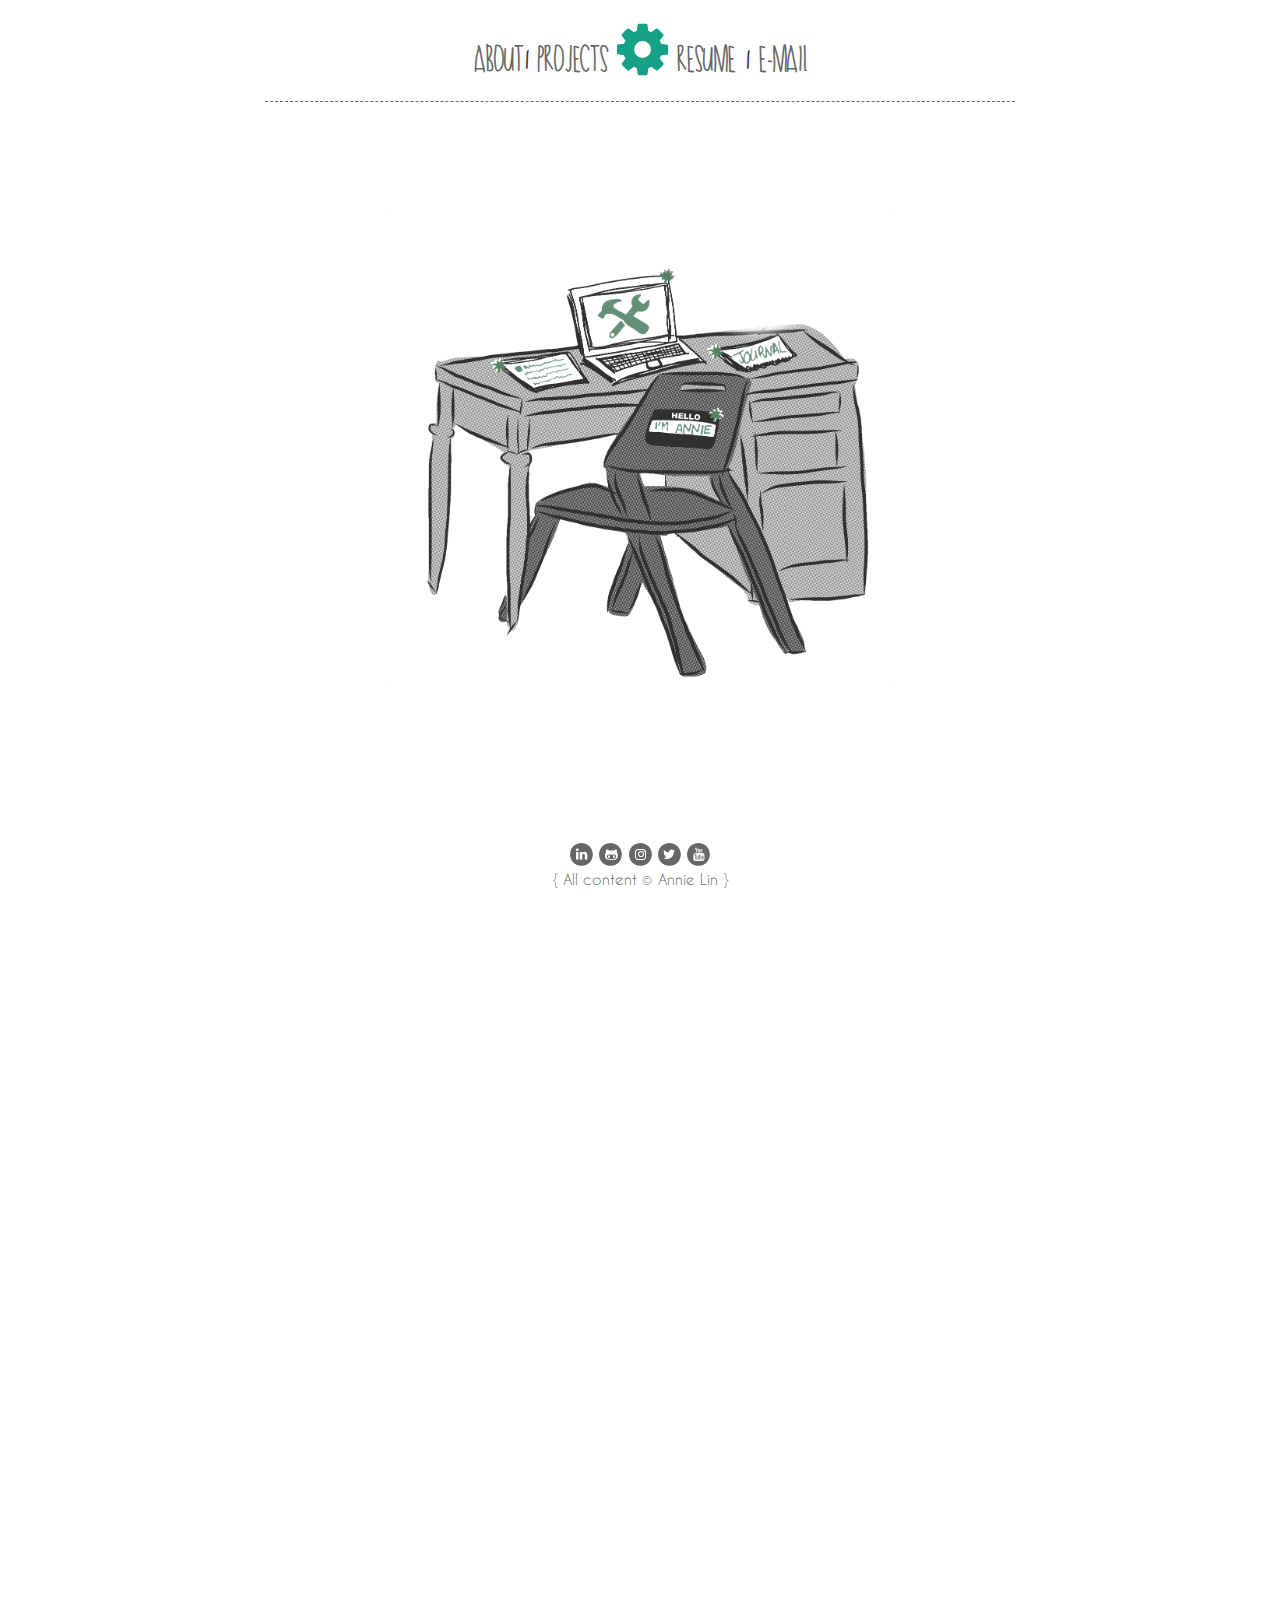
<file: index.html>
<!DOCTYPE html>
<html lang="en">

<head>
    <!--
               \||/                                              \||/
               \||/                                              \||/
             .<><><>.               Hi Stranger!               .<><><>.
            .<><><><>.        Welcome to my source code!      .<><><><>.   
            '<><><><>'                                        '<><><><>'
             '<><><>'                                          '<><><>'
     -->
    <!-- Portfolio/Personal website for and made by Annie Lin -->
    <meta charset="utf-8">
    <meta http-equiv="X-UA-Compatible" content="IE=edge">
    <meta name="viewport" content="width=device-width, initial-scale=1">
    <meta name="author" content="Annie Lin">
    <meta name="robots" content="NOODP">
    <meta content='harvard, annie, lin, annie lin, philadelphia' name='keywords'>
    <meta name="description" content="Hello, world! Portfolio/Personal website for and made by Annie Lin!"><meta name="description" content="Hello, world! Portfolio/Personal website for and made by Annie Lin!">
    <title>Annie Lin</title>
    <link rel="shortcut icon" href="/img/shortcut.png" type="image/x-icon" />
    <link rel="icon" href="/img/shortcut.png" type="image/x-icon" />

    <!-- Bootstrap Core CSS -->
    <link href="css/bootstrap.min.css" rel="stylesheet">

    <!-- For Page Scrolling -->
    <link rel="stylesheet" type="text/css" href="fullPage.js-master/jquery.fullPage.css" />
    <script src="http://ajax.googleapis.com/ajax/libs/jquery/1.9.1/jquery.min.js"></script>
    <script src="fullPage.js-master/vendors/jquery.easings.min.js"></script>   
    <script type="text/javascript" src="fullPage.js-master/vendors/jquery.slimscroll.min.js"></script>
    <script type="text/javascript" src="fullPage.js-master/jquery.fullPage.js"></script>
    <script type="text/javascript">
        $(document).ready(function() {
            $('#fullpage').fullpage({
                anchors: ['home', 'about', 'resume', 'projects'],
                scrollOverflow: true,
                css3: true,
                easing: 'easeOutBack',
                scrollingSpeed: 1000,
                continuousVertical: true,
            });
        });
    </script>
    <script type="text/javascript">
        function toggle_visibility(id) {
            var e = document.getElementById(id);
            if(e.style.display == 'block')
            e.style.display = 'none';
            else
            e.style.display = 'block';
        }
    </script>

    <!-- Custom CSS -->
    <link href="css/main.css" rel="stylesheet">

    <!-- Font-Awesome -->
    <link href="//maxcdn.bootstrapcdn.com/font-awesome/4.2.0/css/font-awesome.min.css" rel="stylesheet">

    <!-- Detect Outdated Browsers: http://outdatedbrowser.com -->
    <link rel="stylesheet" href="../outdatedbrowser/outdatedbrowser.min.css">    

    <!-- Google Analytics Code -->
    <script>
      (function(i,s,o,g,r,a,m){i['GoogleAnalyticsObject']=r;i[r]=i[r]||function(){
      (i[r].q=i[r].q||[]).push(arguments)},i[r].l=1*new Date();a=s.createElement(o),
      m=s.getElementsByTagName(o)[0];a.async=1;a.src=g;m.parentNode.insertBefore(a,m)
      })(window,document,'script','//www.google-analytics.com/analytics.js','ga');
    
      ga('create', 'UA-51636012-1', 'anniel.in');
      ga('send', 'pageview');
    
    </script>

</head>

<body>

    <!-- Mobile -->
    <nav class="navbar navbar-default navbar-fixed-top head-foot hidden-sm hidden-md hidden-lg">
        <div class="container text-center" style="font-size:13px;">
            <br><br><br>
            <h1>HI, I'M <a href="works/AnnieLinResume.pdf" target="_blank">ANNIE LIN</a></h1>
            <a href="mailto:hello@anniel.in"> 
                <span class="fa-stack fa-lg">
                  <i class="fa fa-circle fa-stack-2x"></i>
                  <i class="fa fa-envelope fa-stack-1x fa-inverse"></i>
                </span>
            </a>
            <a href="http://www.linkedin.com/in/theannielin/" target="_blank"> 
                <span class="fa-stack fa-lg">
                  <i class="fa fa-circle fa-stack-2x"></i>
                  <i class="fa fa-linkedin fa-stack-1x fa-inverse"></i>
                </span>
            </a>
            <a href="http://github.com/theannielin" target="_blank"> 
                <span class="fa-stack fa-lg">
                  <i class="fa fa-circle fa-stack-2x"></i>
                  <i class="fa fa-github-alt fa-stack-1x fa-inverse"></i>
                </span>
            </a>
            <br>
            <a href="http://www.instagram.com/theannielin" target="_blank"> 
                <span class="fa-stack fa-lg">
                  <i class="fa fa-circle fa-stack-2x"></i>
                  <i class="fa fa-instagram fa-stack-1x fa-inverse"></i>
                </span>
            </a>
            <a href="https://twitter.com/theannielin" target="_blank"> 
                <span class="fa-stack fa-lg">
                  <i class="fa fa-circle fa-stack-2x"></i>
                  <i class="fa fa-twitter fa-stack-1x fa-inverse"></i>
                </span>
            </a>
            <a href="http://www.youtube.com/channel/UC4xmxjVcO3qGnQ7Y_hZlDnw" target="_blank"> 
                <span class="fa-stack fa-lg">
                  <i class="fa fa-circle fa-stack-2x"></i>
                  <i class="fa fa-youtube fa-stack-1x fa-inverse"></i>
                </span>
            </a><br><br>
            <a class="btn btn-default btn-sm" href="#coffee" data-toggle="modal"> 
                <i class="fa fa-coffee"></i> 
                Coffee Appointments
            </a>
            <br><br>
            <p style="font-family:caviardreams; color: #666;">TO VIEW MORE,<br> 
                PLEASE USE A WIDER SCREEN/<br>NON-MOBILE DEVICE</p>
        </div>
    </nav> <!-- /.mobile-->

    <!-- Navigation -->
    <nav class="navbar navbar-default navbar-fixed-top head-foot hidden-xs">
        <div class="container text-center">
            <br>
            <div style="font-size:30px; font-family: passiontea;">
                <a class="page-scroll" href="#about">about</a>| 
                <a class="page-scroll" href="#projects">projects</a>   
                <a class="page-scroll" href="#home" id="cog">
                    <i class="fa fa-cog fa-spin fa-2x"></i>
                </a>
                <a class="page-scroll" href="#resume">resume</a> |  
                <a href="mailto:hello@anniel.in">e-mail</a> 
            </div>
            <div class="row">
                <div class="col-md-2">
                    <!-- empty column-->
                </div><!-- /.column-->
                <div class="col-md-8">
                    <hr>
                </div><!-- /.column-->
                <div class="col-md-2">
                    <!-- empty column-->
                </div><!-- /.column-->
            </div><!-- /.row-->
        </div>
    </nav> <!-- /.header -->


    <div id="fullpage" class="hidden-xs">
        
        <!-- Home -->
        <div class="section">
            <div class="container">
                <img class="img-responsive" src= "img/table.png" width="500" height="475" style="margin: 0 auto;" usemap="#table" alt="home">
                <map name="table">
                    <area shape="rect" coords="250,200,325,230" href="#coffee" data-toggle="modal" alt="hi">
                    <area shape="rect" coords="115,140,190,175" href="#resume" alt="resume">
                    <area shape="rect" coords="200,80,275,125" href="#projects" alt="projects">
                    <area shape="rect" coords="340,125,400,160" href="#about" alt="about">
                </map>
            </div><!-- /.container-->
        </div><!-- /.section-->

        <!-- About -->
        <div class="section">
            <div class="container">
                <!-- Large Screens -->
                <div class="row hidden-sm hidden-md">
                    <div class="col-xs-2">
                        <!-- empty column-->
                    </div><!-- /.column-->
                    <div class="col-xs-4">
                        <br>
                        <a href="https://vimeo.com/79250988" target="_blank">
                            <img class="img-responsive" src= "img/about.png" alt="about">
                        </a>
                    </div><!-- /.column-->
                    <div class="col-xs-4">
                        <h1>SUMMARY</h1>
                        <p>Hi! I'm Annie Lin aka the girl with bangs.<br> 
                        NYC-born and Philly-raised. Alumna of the 272nd class of Central High School and Harvard 2017. Proud bearer of a simian line. Software Engineer at Google (Tokyo then Seattle). Artist, scholar, tourist & so much more!
                        </p>
                        <h1>I ENJOY:</h1>
                        <ul class="list">
                            <li>pineapples</li>
                            <li>franz kafka</li>
                            <li>waterman butterfly maps</li>
                            <li>minimalist posters</li>
                            <li>sriracha</li>
                            <li>wes anderson films</li>
                            <li>rubik's cubes</li>
                            <li>arabesques</li>
                            <li>making peace signs</li>
                            <a class="btn btn-default btn-sm" href="#coffee" data-toggle="modal" style="font-size: 8px;"><i class="fa fa-coffee"></i> coffee chats</a>
                        </ul>
                    </div><!-- /.column-->
                    <div class="col-xs-2">
                        <!-- empty column-->
                    </div><!-- /.column-->
                </div><!-- /.row--> <!-- ./ Large Screens -->
                <!-- Small Screens -->
                <div class="row hidden-lg">
                    <div class="col-xs-2">
                        <!-- empty column-->
                    </div><!-- /.column-->
                    <div class="col-md-8">
                        <h1>SUMMARY</h1>
                        <p>Hi! I'm Annie Lin aka the girl with bangs. <br> 
                        NYC-born and Philly-raised. Alumna of the 272nd class of Central High School and Harvard 2017. Proud bearer of a simian line. Software Engineer at Google (Tokyo then Seattle). Artist, scholar, tourist & so much more!
                        </p>
                        <h1>I ENJOY:</h1>
                        <ul class="list">
                            <li>pineapples</li>
                            <li>franz kafka</li>
                            <li>waterman butterfly maps</li>
                            <li>minimalist posters</li>
                            <li>sriracha</li>
                            <li>wes anderson films</li>
                            <li>rubik's cubes</li>
                            <li>arabesques</li>
                            <li>making peace signs</li>
                            <a class="btn btn-default btn-sm" href="#coffee" data-toggle="modal" style="font-size: 8px;"><i class="fa fa-coffee"></i> coffee chats</a>
                        </ul>
                    </div><!-- /.column-->
                    <div class="col-xs-2">
                        <!-- empty column-->
                    </div><!-- /.column-->
                </div><!-- /.row--> <!-- ./ Small Screens -->
            </div><!-- /.container-->
        </div><!-- /.section-->

        <!-- Resume -->
        <div class="section">
            <div class="container text-center">
                <div class="row">
                    <div class="col-xs-2">
                        <!-- empty column-->
                    </div><!-- /.column-->
                    <div class="col-md-8">
                        <br>
                        <a class="btn btn-default btn-sm no-margin" href="works/AnnieLinResume.pdf" target="_blank">
                            <i class="fa fa-download"></i> 
                            Detailed Resume
                        </a>
                        <br>
                        <h1 class="no-margin"> Harvard College '17</h1>
                        <h2 class="no-margin">Cambridge, MA | A.B. Computer Science</h2>
                        <ul class="list hidden-sm hidden-md">
                            <li>Taiwanese Cultural Society (Co-President)</li>
                            <li>Women in Computer Science (Vice-President)</li>
                            <li>Digital Literacy Project (Director of Design/Branding)</li>
                            <li>First Generation Student Union (Public Relations Chair)</li>
                            <li>Rubik's Cube Club (Secretary)</li>
                            <li>IMUSE (Design Chair)</li>
                        </ul>
                        <h1 class="no-margin">Work Experience </h1>
                        <ul class="list">
                            <li>Google</li>
                            <li>Japan Digital Archives</li>
                            <li>Cabot Science Library (Harvard University)</li>
                            <li>Harvard Forest</li>
                            <li>Showa Women’s University</li>
                            <li>Ethnic Technologies, LLC</li>
                            <li>Boat People SOS</li>
                            <li>White-Williams Scholars</li>
                            <li>Young Voices Monologue Festival</li>
                        </ul>
                        <h1 class="no-margin"> Skills </h1>
                        <ul class="list">
                            <li>Objective-C</li>
                            <li>Java</li>
                            <li>C++</li>
                            <li>C</li>
                            <li>Javascript</li>
                            <li>PYTHON</li>
                            <li>OCAML</li>
                            <li>HTML/CSS</li>
                            <li>Fluent Chinese (Mandarin)</li>
                            <li>Basic German</li>
                            <li>Intermediate Japanese</li>
                            <li>Graphic Design (Photoshop/Illustrator)</li>
                        </ul>

                    </div><!-- /.column-->
                    <div class="col-xs-2">
                        <!-- empty column-->
                    </div><!-- /.column-->
                </div><!-- /.row-->
            </div><!-- /.container-->
        </div><!-- /.section-->

        <!-- Projects -->
        <div class="section">
            <div class="container">
                <!-- Large devices-->
                <div class="row hidden-md hidden-sm">
                    <div class="col-xs-6 text-center col-xs-offset-3">
                        <br>
                        <a class="btn btn-default btn-sm no-margin" href="http://github.com/theannielin" target="_blank">
                            <i class="fa fa-github-alt"></i> 
                            Fork Me on Github
                        </a><br><br>
                        <div class="row">
                            <div class="col-xs-3">
                                <a href="http://www.stakattak.me/" target="_blank">
                                    <img class="img-responsive proj" src="img/proj/stack.png" alt="StakAttak">
                                </a>
                            </div><!-- /.column-->
                            <div class="col-xs-3">
                                <a href="http://projectimuse.github.io/" target="_blank">
                                    <img class="img-responsive proj" src="img/proj/imuse.png" alt="imuse">
                                </a>
                            </div><!-- /.column-->
                            <div class="col-xs-3">
                                <a href="works/cs51project.zip" download>
                                    <img class="img-responsive proj" src="img/proj/51.png" alt="cs51">
                                </a>
                            </div><!-- /.column-->
                            <div class="col-xs-3">
                                <a href="works/cs143project.zip" download>
                                    <img class="img-responsive proj" src="img/proj/143.png" alt="cs143">
                                </a>
                            </div><!-- /.column-->
                        </div><!-- /.row-->
                        <br>
                        <div class="row">
                            <div class="col-xs-3">
                                <a href="http://www.harvardtcs.org/" target="_blank">
                                    <img class="img-responsive proj" src="img/proj/tcs.png" alt="taiwan">
                                </a>
                            </div><!-- /.column-->
                            <div class="col-xs-3">
                                <a href="https://github.com/theannielin/CVFinalProject" target="_blank">
                                    <img class="img-responsive proj" src="img/proj/magic.png" alt="magic">
                                </a>
                            </div><!-- /.column-->
                            <div class="col-xs-3">
                                <a href="http://harvardforest.fas.harvard.edu/interactive-dioramas" target="_blank">
                                    <img class="img-responsive proj" src="img/proj/forest.png" alt="forest">
                                </a>
                            </div><!-- /.column-->
                            <div class="col-xs-3">
                                <a href="#design" data-toggle="modal" data-backdrop="false">
                                    <img class="img-responsive proj" src="img/proj/design.png" alt="design">
                                </a>
                            </div><!-- /.column-->
                        </div><!-- /.row-->
                    </div><!-- /.column-->
                </div><!-- /.row-->
                <!-- /.large devices-->
                <!-- Medium devices-->
                <div class="row hidden-lg hidden-sm">
                    <div class="col-xs-7 text-center col-center">
                        <br>
                        <a class="btn btn-default btn-sm no-margin" href="http://github.com/theannielin" target="_blank">
                            <i class="fa fa-github-alt"></i> 
                            Fork Me on Github
                        </a><br><br>
                        <div class="row">
                            <div class="col-xs-3">
                                <a href="http://www.stakattak.me/" target="_blank">
                                    <img class="img-responsive proj" src="img/proj/stack.png" alt="StakAttak">
                                </a>
                            </div><!-- /.column-->
                            <div class="col-xs-3">
                                <a href="http://projectimuse.github.io/" target="_blank">
                                    <img class="img-responsive proj" src="img/proj/imuse.png" alt="imuse">
                                </a>
                            </div><!-- /.column-->
                            <div class="col-xs-3">
                                <a href="works/cs51project.zip" download>
                                    <img class="img-responsive proj" src="img/proj/51.png" alt="cs51">
                                </a>
                            </div><!-- /.column-->
                            <div class="col-xs-3">
                                <a href="works/cs143project.zip" download>
                                    <img class="img-responsive proj" src="img/proj/143.png" alt="cs143">
                                </a>
                            </div><!-- /.column-->
                        </div><!-- /.row-->
                        <br>
                        <div class="row">
                            <div class="col-xs-3">
                                <a href="http://www.harvardtcs.org/" target="_blank">
                                    <img class="img-responsive proj" src="img/proj/tcs.png" alt="taiwan">
                                </a>
                            </div><!-- /.column-->
                            <div class="col-xs-3">
                                <a href="https://github.com/theannielin/CVFinalProject" target="_blank">
                                    <img class="img-responsive proj" src="img/proj/magic.png" alt="magic">
                                </a>
                            </div><!-- /.column-->
                            <div class="col-xs-3">
                                <a href="http://harvardforest.fas.harvard.edu/interactive-dioramas" target="_blank">
                                    <img class="img-responsive proj" src="img/proj/forest.png" alt="forest">
                                </a>
                            </div><!-- /.column-->
                            <div class="col-xs-3">
                                <a href="#design" data-toggle="modal" data-backdrop="false">
                                    <img class="img-responsive proj" src="img/proj/design.png" alt="design">
                                </a>
                            </div><!-- /.column-->
                        </div><!-- /.row-->
                    </div><!-- /.column-->
                </div><!-- /.row-->
                <!-- /.medium devices-->
                <!-- Small devices-->
                <div class="row hidden-lg hidden-md">
                    <div class="col-xs-9 text-center col-center">
                        <br>
                        <a class="btn btn-default btn-sm no-margin" href="http://github.com/theannielin" target="_blank">
                            <i class="fa fa-github-alt"></i> 
                            Fork Me on Github
                        </a><br><br>
                        <div class="row">
                            <div class="col-xs-3">
                                <a href="http://www.stakattak.me/" target="_blank">
                                    <img class="img-responsive proj" src="img/proj/stack.png" alt="StakAttak">
                                </a>
                            </div><!-- /.column-->
                            <div class="col-xs-3">
                                <a href="http://projectimuse.github.io/" target="_blank">
                                    <img class="img-responsive proj" src="img/proj/imuse.png" alt="imuse">
                                </a>
                            </div><!-- /.column-->
                            <div class="col-xs-3">
                                <a href="works/cs51project.zip" download>
                                    <img class="img-responsive proj" src="img/proj/51.png" alt="cs51">
                                </a>
                            </div><!-- /.column-->
                            <div class="col-xs-3">
                                <a href="works/cs143project.zip" download>
                                    <img class="img-responsive proj" src="img/proj/143.png" alt="cs143">
                                </a>
                            </div><!-- /.column-->
                        </div><!-- /.row-->
                        <br>
                        <div class="row">
                            <div class="col-xs-3">
                                <a href="http://www.harvardtcs.org/" target="_blank">
                                    <img class="img-responsive proj" src="img/proj/tcs.png" alt="taiwan">
                                </a>
                            </div><!-- /.column-->
                            <div class="col-xs-3">
                                <a href="https://github.com/theannielin/CVFinalProject" target="_blank">
                                    <img class="img-responsive proj" src="img/proj/magic.png" alt="magic">
                                </a>
                            </div><!-- /.column-->
                            <div class="col-xs-3">
                                <a href="http://harvardforest.fas.harvard.edu/interactive-dioramas" target="_blank">
                                    <img class="img-responsive proj" src="img/proj/forest.png" alt="forest">
                                </a>
                            </div><!-- /.column-->
                            <div class="col-xs-3">
                                <a href="#design" data-toggle="modal" data-backdrop="false">
                                    <img class="img-responsive proj" src="img/proj/design.png" alt="design">
                                </a>
                            </div><!-- /.column-->
                        </div><!-- /.row-->
                    </div><!-- /.column-->
                </div><!-- /.row-->
                <!-- /.small devices-->
            </div><!-- /.container-->
        </div><!-- /.section-->


    </div><!-- /.fullpage-->

    <!-- Footer -->
    <nav class="navbar navbar-default navbar-fixed-bottom head-foot hidden-xs">
        <div class="container text-center" style="font-size:10px;">
            <a href="http://www.linkedin.com/in/theannielin/" target="_blank"> 
                <span class="fa-stack fa-lg">
                  <i class="fa fa-circle fa-stack-2x"></i>
                  <i class="fa fa-linkedin fa-stack-1x fa-inverse"></i>
                </span>
            </a>
            <a href="http://github.com/theannielin" target="_blank"> 
                <span class="fa-stack fa-lg">
                  <i class="fa fa-circle fa-stack-2x"></i>
                  <i class="fa fa-github-alt fa-stack-1x fa-inverse"></i>
                </span>
            </a>
            <a href="http://www.instagram.com/theannielin" target="_blank"> 
                <span class="fa-stack fa-lg">
                  <i class="fa fa-circle fa-stack-2x"></i>
                  <i class="fa fa-instagram fa-stack-1x fa-inverse"></i>
                </span>
            </a>
            <a href="https://twitter.com/theannielin" target="_blank"> 
                <span class="fa-stack fa-lg">
                  <i class="fa fa-circle fa-stack-2x"></i>
                  <i class="fa fa-twitter fa-stack-1x fa-inverse"></i>
                </span>
            </a>
            <a href="http://www.youtube.com/channel/UC4xmxjVcO3qGnQ7Y_hZlDnw" target="_blank"> 
                <span class="fa-stack fa-lg">
                  <i class="fa fa-circle fa-stack-2x"></i>
                  <i class="fa fa-youtube fa-stack-1x fa-inverse"></i>
                </span>
            </a>
            <p style="font-family:caviardreams; color: #666;">{ All content &copy Annie Lin }</p>
        </div>
    </nav> <!-- /.footer -->

    <!-- Modal 1 -->
    <div class="portfolio-modal modal fade" id="design" tabindex="-1" role="dialog" aria-hidden="true">
        <div class="modal-content">
            <div class="close-modal" data-dismiss="modal">
                <div class="lr">
                    <div class="rl">
                    </div>
                </div>
            </div>
            <div class="container">
                <div class="modal-body">
                    <div class="row col-xs-offset-2 hidden-xs">
                        <div class="col-xs-3">
                            <h1>Docs</h1>
                            <!-- Carousel 1-->
                            <div id="carousel1" class="carousel slide" data-ride="carousel">
                              <!-- Indicators -->
                              <ol class="carousel-indicators">
                                <li data-target="#carousel1" data-slide-to="0" class="active"></li>
                                <li data-target="#carousel1" data-slide-to="1"></li>
                                <li data-target="#carousel1" data-slide-to="2"></li>
                                <li data-target="#carousel1" data-slide-to="3"></li>
                                <li data-target="#carousel1" data-slide-to="4"></li>
                              </ol>
                              <!-- Wrapper for slides -->
                              <div class="carousel-inner" role="listbox">
                                <div class="item active">
                                  <img src="works/art/documents/wics1.png" alt="wics1">
                                </div>
                                <div class="item">
                                  <img src="works/art/documents/showa.png" alt="showa">
                                </div>
                                <div class="item">
                                  <img src="works/art/documents/fgsu.png" alt="fgsu">
                                </div>
                                <div class="item">
                                  <img src="works/art/documents/wecode.png" alt="wecode">
                                </div>
                                <div class="item">
                                  <img src="works/art/documents/wics2.png" alt="wics2">
                                </div>
                              </div>
                              <!-- Controls -->
                              <a class="left carousel-control" href="#carousel1" role="button" data-slide="prev">
                                <span class="glyphicon glyphicon-chevron-left" aria-hidden="true"></span>
                                <span class="sr-only">Previous</span>
                              </a>
                              <a class="right carousel-control" href="#carousel1" role="button" data-slide="next">
                                <span class="glyphicon glyphicon-chevron-right" aria-hidden="true"></span>
                                <span class="sr-only">Next</span>
                              </a>
                            </div><!-- /.carousel1-->
                        </div><!-- /.column-->
                        <div class="col-xs-3">
                            <h1>Logos</h1>
                            <!-- Carousel 2-->
                            <div id="carousel2" class="carousel slide" data-ride="carousel">
                              <!-- Indicators -->
                              <ol class="carousel-indicators">
                                <li data-target="#carousel2" data-slide-to="0" class="active"></li>
                                <li data-target="#carousel2" data-slide-to="1"></li>
                                <li data-target="#carousel2" data-slide-to="2"></li>
                                <li data-target="#carousel2" data-slide-to="3"></li>
                                <li data-target="#carousel2" data-slide-to="4"></li>
                                <li data-target="#carousel2" data-slide-to="5"></li>
                                <li data-target="#carousel2" data-slide-to="6"></li>
                                <li data-target="#carousel2" data-slide-to="7"></li>
                                <li data-target="#carousel2" data-slide-to="8"></li>
                              </ol>
                              <!-- Wrapper for slides -->
                              <div class="carousel-inner" role="listbox">
                                <div class="item active">
                                  <img src="works/art/logo/wics.png" alt="wics">
                                </div>
                                <div class="item">
                                  <img src="works/art/logo/fgsu.png" alt="fgsu">
                                </div>
                                <div class="item">
                                  <img src="works/art/logo/paz.png" alt="wics">
                                </div>
                                <div class="item">
                                  <img src="works/art/logo/tcs1.png" alt="tcs1">
                                </div>
                                <div class="item">
                                  <img src="works/art/logo/tcs2.png" alt="tcs2">
                                </div>
                                <div class="item">
                                  <img src="works/art/logo/seas1.png" alt="seas1">
                                </div>
                                <div class="item">
                                  <img src="works/art/logo/seas2.png" alt="seas2">
                                </div>
                                <div class="item">
                                  <img src="works/art/logo/seas3.png" alt="seas3">
                                </div>
                                <div class="item">
                                  <img src="works/art/logo/awh.png" alt="awh">
                                </div>
                              </div>
                              <!-- Controls -->
                              <a class="left carousel-control" href="#carousel2" role="button" data-slide="prev">
                                <span class="glyphicon glyphicon-chevron-left" aria-hidden="true"></span>
                                <span class="sr-only">Previous</span>
                              </a>
                              <a class="right carousel-control" href="#carousel2" role="button" data-slide="next">
                                <span class="glyphicon glyphicon-chevron-right" aria-hidden="true"></span>
                                <span class="sr-only">Next</span>
                              </a>
                            </div><!-- /.carousel2 -->
                        </div><!-- /.column-->
                        <div class="col-xs-3">
                            <h1>Sculpture</h1>
                            <!-- Carousel 3-->
                            <div id="carousel3" class="carousel slide" data-ride="carousel">
                              <!-- Indicators -->
                              <ol class="carousel-indicators">
                                <li data-target="#carousel3" data-slide-to="0" class="active"></li>
                                <li data-target="#carousel3" data-slide-to="1"></li>
                                <li data-target="#carousel3" data-slide-to="2"></li>
                                <li data-target="#carousel3" data-slide-to="3"></li>
                                <li data-target="#carousel3" data-slide-to="4"></li>
                                <li data-target="#carousel3" data-slide-to="5"></li>
                                <li data-target="#carousel3" data-slide-to="6"></li>
                                <li data-target="#carousel3" data-slide-to="7"></li>
                                <li data-target="#carousel3" data-slide-to="8"></li>
                              </ol>
                              <!-- Wrapper for slides -->
                              <div class="carousel-inner" role="listbox">
                                <div class="item active">
                                  <img src="works/art/sculpture/1.png" alt="sculpture">
                                </div>
                                <div class="item">
                                  <img src="works/art/sculpture/2.png" alt="sculpture">
                                </div>
                                <div class="item">
                                  <img src="works/art/sculpture/3.png" alt="sculpture">
                                </div>
                                <div class="item">
                                  <img src="works/art/sculpture/4.png" alt="sculpture">
                                </div>
                                <div class="item">
                                  <img src="works/art/sculpture/5.png" alt="sculpture">
                                </div>
                                <div class="item">
                                  <img src="works/art/sculpture/6.png" alt="sculpture">
                                </div>
                                <div class="item">
                                  <img src="works/art/sculpture/7.png" alt="sculpture">
                                </div>
                                <div class="item">
                                  <img src="works/art/sculpture/8.png" alt="sculpture">
                                </div>
                                <div class="item">
                                  <img src="works/art/sculpture/9.png" alt="sculpture">
                                </div>
                              </div>
                              <!-- Controls -->
                              <a class="left carousel-control" href="#carousel3" role="button" data-slide="prev">
                                <span class="glyphicon glyphicon-chevron-left" aria-hidden="true"></span>
                                <span class="sr-only">Previous</span>
                              </a>
                              <a class="right carousel-control" href="#carousel3" role="button" data-slide="next">
                                <span class="glyphicon glyphicon-chevron-right" aria-hidden="true"></span>
                                <span class="sr-only">Next</span>
                              </a>
                            </div><!-- /.carousel3-->
                        </div><!-- /.column-->
                    </div>
                </div>
            </div>
        </div>
    </div>

    <!-- Coffee Modal  -->
    <div class="portfolio-modal modal fade" id="coffee" tabindex="-1" role="dialog" aria-hidden="true">
        <div class="modal-content">
            <div class="close-modal hidden-xs" data-dismiss="modal">
                <div class="lr">
                    <div class="rl">
                    </div>
                </div>
            </div>
            <div class="container">
                <div class="row">
                    <div class="col-md-8 col-md-offset-2">
                        <div class="modal-body">
                            <h1 style="font-size:13px;" class="no-margin">Hi! I'm Annie!<br>
                            I'm always excited to meet (or re-meet) people.<br>
                            I would love to have a chat over coffee<br>
                            (or any other beverage of your choice).<br>
                            Let's grab a drink!</h1>
                            <div style="font-size:20px;">
                                <a href="http://www.mytinybalcony.com"> 
                                    <span class="fa-stack fa-lg">
                                      <i class="fa fa-circle fa-stack-2x"></i>
                                      <i class="fa fa-coffee fa-stack-1x fa-inverse"></i>
                                    </span>
                                </a>
                            </div>
                            <h1 style="font-size:13px;" class="no-margin">I will e-mail back you to<br>either confirm or reschedule!</h1>
                            <button type="button" class="btn btn-default" data-dismiss="modal">
                                <i class="fa fa-times"></i> Close Window</button>
                        </div>
                    </div>
                </div>
            </div>
        </div>
    </div>


    <!-- Bootstrap Core JavaScript -->
    <script src="js/bootstrap.min.js"></script>

    <!-- ============= Outdated Browser ============= -->
    <div id="outdated"></div>

    <!-- javascript includes -->
    <script src="../outdatedbrowser/outdatedbrowser.min.js"></script>

    <!-- plugin call -->
    <script>
        //event listener form DOM ready
        function addLoadEvent(func) {
            var oldonload = window.onload;
            if (typeof window.onload != 'function') {
                window.onload = func;
            } else {
                window.onload = function() {
                    if (oldonload) {
                        oldonload();
                    }
                    func();
                }
            }
        }
        //call function after DOM ready
        addLoadEvent(function(){
            outdatedBrowser({
                bgColor: '#16a085',
                color: '#ffffff',
                lowerThan: 'transform',
                languagePath: '../outdatedbrowser/lang/en.html'
            })
        });
    </script>
</body>

</html>
</file>
<file: css/main.css>
/* Main CSS sheet for www.anniel.in #16a085 */

/* Fonts */
@font-face {
	font-family: passiontea;
	src: url(/fonts/PassionTea.ttf);
}

@font-face {
	font-family: caviardreams;
	src: url(/fonts/CaviarDreams.ttf);
}

/* Center column */
.col-center{
    float: none;
    margin: 0 auto;
}

/* Text Attributes */
.no-margin {
	margin: 0px 0px 5px 0px;
}

h1 {
	font-family: caviardreams;
	font-weight: 900;
	color: #aaa; 
	font-size: 20px;
}

h2 {
	font-family: caviardreams;
	font-weight: 500;
	color: #ccc; 
	font-size: 15px;
}

p {  
	font-family: caviardreams;
	color: #555; 
	font-size: 15px;
}

/* Makes the default Bootstrap navbar white */
.head-foot {
	background-color: #fff;
	border: none;
}

/* Scissor line for the header */
hr { 
  border-top: 1.5px dashed #666; 
} 

hr:after { 
  content: '\002702'; 
  display: inline-block; 
  position: relative; 
  top: -13px; 
  padding: 0 3px; 
  background: #fff; 
  color: #666; 
  font-size: 18px; 
}

/* Links */
a:link {text-decoration:none; color: #666;}
a:visited {text-decoration:none; color: #666;}
a:hover {text-decoration:none; color: #16a085;}
a:active {text-decoration:none; color: #666;}

/* The cog in the middle of header */
#cog:link {text-decoration:none; color: #16a085;}
#cog:visited {text-decoration:none; color: #16a085;}
#cog:hover {text-decoration:none; color: #16a085;}
#cog:active {text-decoration:none; color: #16a085}


/* Images for projects */
.proj {
    opacity: .5;
    -webkit-transition: all .2s ease-in-out;
    -moz-transition: all .2s ease-in-out;
    -webkit-filter: grayscale(100%);
}

.proj:hover {
    opacity: .7;
    -webkit-filter: grayscale(0%);
}

/* Lists */
.list li {
display: inline-block;
font-family: caviardreams;
background: #aaa;
color: #fff;
font-size: 12px; 
padding: 2px 2px;
margin: 0 0px 4px 0;
}

.list {
margin: 0px 0px 0px 0px;
padding: 0px 0px 0px 0px;
}


/* Buttons */
.btn {
    text-transform: uppercase;
    font-family: caviardreams;
    font-weight: 900;
}

.btn-default {
    border: 1px solid #16a085;
    color: #16a085;
    background-color: transparent;
}

.btn-default:hover,
.btn-default:focus {
    border: 1px solid #16a085;
    outline: 0;
    color: #fff;
    background-color: #16a085;
}

/* Modals */
.portfolio-modal .modal-content {
    padding: 60px 0;
    min-height: 100%;
    border: 0;
    border-radius: 0;
    text-align: center;
    background-clip: border-box;
    -webkit-box-shadow: none;
    box-shadow: none;
}

.portfolio-modal .modal-content img {
    margin: 0 auto;
}

.portfolio-modal .close-modal {
    position: absolute;
    top: 25px;
    right: 25px;
    width: 75px;
    height: 75px;
    background-color: transparent;
    cursor: pointer;
}

.portfolio-modal .close-modal:hover {
    opacity: .3;
}

.portfolio-modal .close-modal .lr {
    z-index: 1051;
    width: 1px;
    height: 75px;
    margin-left: 35px;
    background-color: #222;
    -webkit-transform: rotate(45deg);
    -ms-transform: rotate(45deg);
    transform: rotate(45deg);
}

.portfolio-modal .close-modal .lr .rl {
    z-index: 1052;
    width: 1px;
    height: 75px;
    background-color: #222;
    -webkit-transform: rotate(90deg);
    -ms-transform: rotate(90deg);
    transform: rotate(90deg);
}
</file>
<file: outdatedbrowser/outdatedbrowser.min.css>
/*!--------------------------------------------------------------------
STYLES "Outdated Browser"
Version:    1.1.0 - 2014
author:     Burocratik
website:    http://www.burocratik.com
* @preserve
-----------------------------------------------------------------------*/
#outdated{display:none;position:fixed;top:0;left:0;width:100%;height:170px;text-align:center;text-transform:uppercase;z-index:1500;background-color:#f25648;color:#fff}* html #outdated{position:absolute}#outdated h6{font-size:25px;line-height:25px;margin:30px 0 10px}#outdated p{font-size:12px;line-height:12px;margin:0}#outdated #btnUpdateBrowser{display:block;position:relative;padding:10px 20px;margin:30px auto 0;width:230px;color:#fff;text-decoration:none;border:2px solid #fff;cursor:pointer}#outdated #btnUpdateBrowser:hover{color:#f25648;background-color:#fff}#outdated .last{position:absolute;top:10px;right:25px;width:20px;height:20px}#outdated #btnCloseUpdateBrowser{display:block;position:relative;width:100%;height:100%;text-decoration:none;color:#fff;font-size:36px;line-height:36px}
</file>
